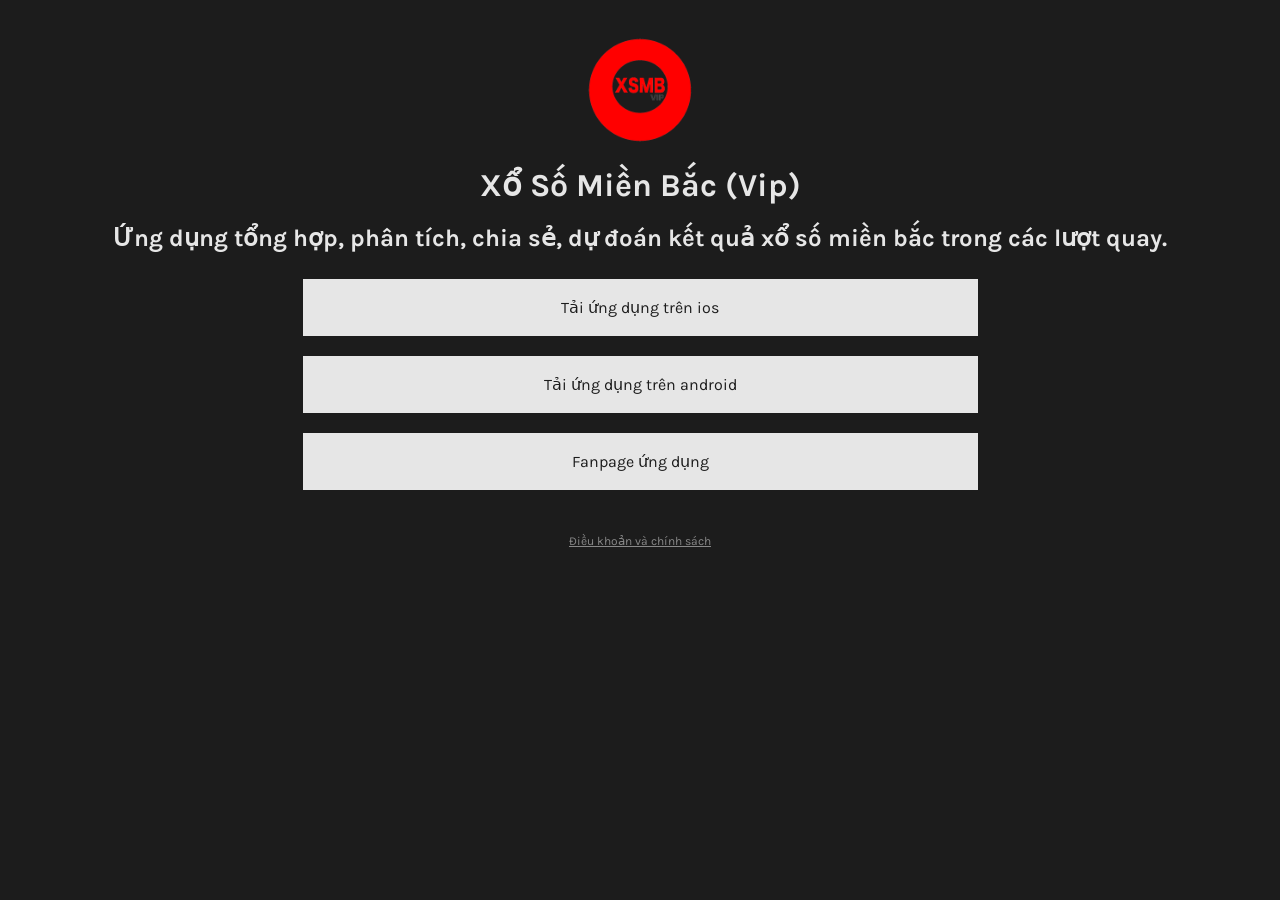
<file: index.html>
<!DOCTYPE html>
<html>
    <head>
        <meta name="viewport" content="width=device-width, initial-scale=1">
        <meta charset="UTF-8">
        <title>Xổ Số Miền Bắc (Vip)</title>
        <meta property="og:title" content="Xổ Số Miền Bắc (Vip)" />
        <meta property="og:site_name" content="yourdomain.com" />
        <meta property="og:description" content="A list of Your Name's most important links." />
        <link rel="stylesheet" href="css/style.css">
        <meta name="theme-color" content="var(--bgColor)">
    </head>
    <body>
            <!--Page Content Below-->
        <img id="userPhoto" class="animated rubberBand fast" src="images/logo-transparent.png" alt="Xổ Số Miền Bắc (Vip)">
        <h1 class="animated jello">Xổ Số Miền Bắc (Vip)</h1>
        <h2 class="animated jello">Ứng dụng tổng hợp, phân tích, chia sẻ, dự đoán kết quả xổ số miền bắc trong các lượt quay.</h2>

        <div id="links" class="animated fadeInLeft delay-1s">
            <a class="link" href="https://apps.apple.com/app/xổ-số-miền-bắc-vip/id1255261376" target="_blank">Tải ứng dụng trên ios</a>
            <a class="link" href="https://play.google.com/store/apps/details?id=com.truongpham.xosomienbacvip&hl=vi&gl=US" target="_blank">Tải ứng dụng trên android</a>
            <a class="link" href="https://www.facebook.com/xsmbxosomienbacvip" target="_blank">Fanpage ứng dụng</a>
        </div>
        
        
        <a class="atrib animated fadeIn delay-3s slow"  href="https://pxtruongit.github.io/xosomienbacvip/dieu-khoan-va-chinh-sach.html" >Điều khoản và chính sách</a>
    </body>
</html>
</file>
<file: css/style.css>
/* Style Settings */
@import url('https://fonts.googleapis.com/css?family=Karla:400,700&display=swap');
@import url('https://cdnjs.cloudflare.com/ajax/libs/animate.css/3.7.2/animate.min.css');
:root {
    --bgColor:#1C1C1C;
    --accentColor: #E6E6E6;
    --font: 'Karla', sans-serif;
    --firstName: 'John';
    --lastName: 'Doe';
}

body{
    background-color: var(--bgColor);
}

#userPhoto{
    width: 110px;
    height: 110px;
    display: block;
    margin: 35px auto 20px;
    border-radius: 50%;
}

#userName{
    color: #bbb;
    font-size: 1rem;
    font-weight: 600;
    line-height: 1.25;
    display: block;
    font-family: var(--font);
    width: 100%;
    text-align: center;
    text-decoration: none;
}

#links{
    max-width: 675px;
    width: auto;
    display: block;
    margin: 27px auto;
}
.link{
    display: block;
    background-color: var(--accentColor);
    color: var(--bgColor);
    font-family: var(--font);
    text-align: center;
    margin-bottom: 20px;
    padding: 17px;
    text-decoration: none;
    font-size: 1rem;
    transition: all .25s cubic-bezier(.08,.59,.29,.99);
    border: solid var(--accentColor) 2px;
}

.link:hover{
    background-color: var(--bgColor);
    color: var(--accentColor);
}
h5{
    text-align: center;
    margin-bottom: 20px;
    color: #E6E6E6;
    font-family: var(--font);
    font-style: italic;;
}
h1{
    text-align: center;
    margin-bottom: 20px;
    color: #E6E6E6;
    font-family: var(--font);
}
h2{
    text-align: center;
    margin-bottom: 20px;
    color: #E6E6E6;
    font-family: var(--font);
}
h3{
    text-align: center;
    margin-bottom: 15px;
    color: #7a67bf;
    font-family: var(--font);
}
h6{
    text-align: center;
    margin-bottom: 20px;
    color: rgb(136, 136, 136);
    font-family: var(--font);
}
.atrib{
    text-align: center;
    display: block;
    font-size: 12px;
    margin-bottom: 20px;
    color: rgb(136, 136, 136);
    font-family: var(--font);
    margin-bottom: 20px;
    padding: 17px;
}
</file>
